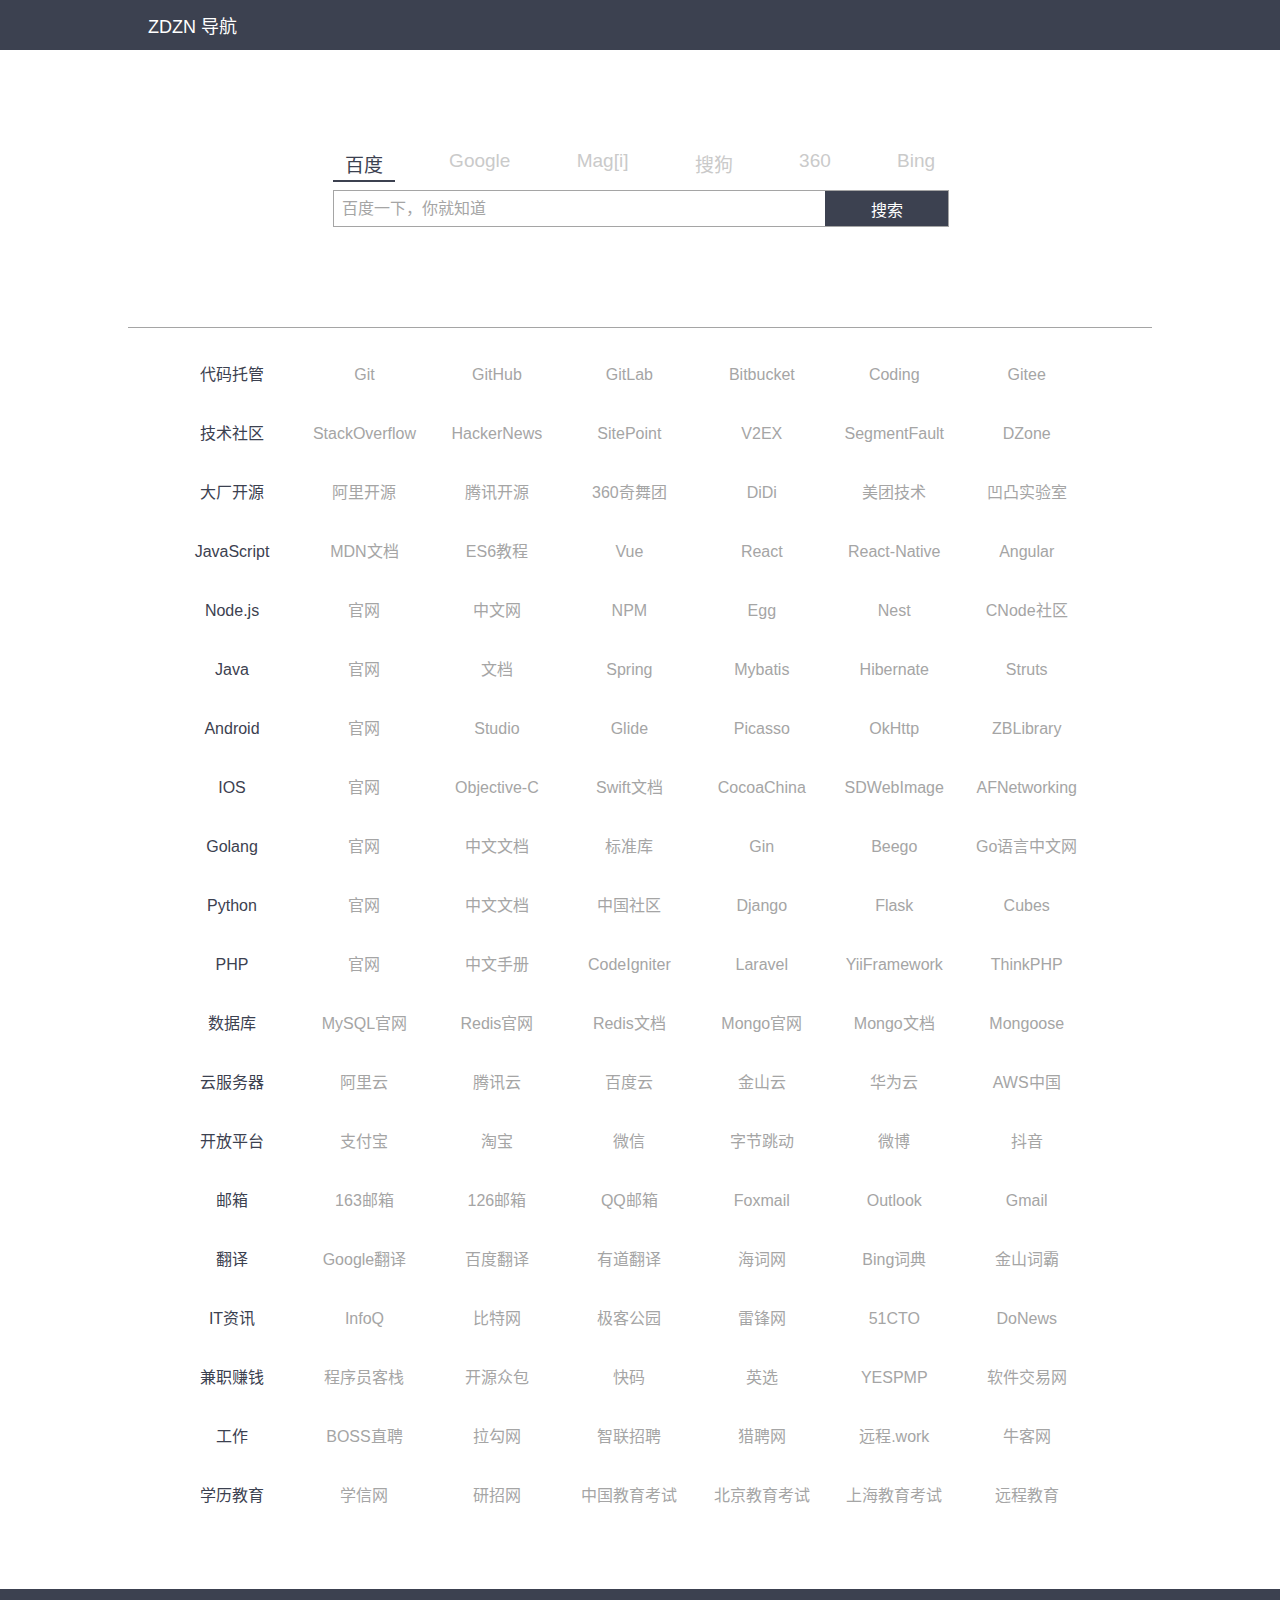
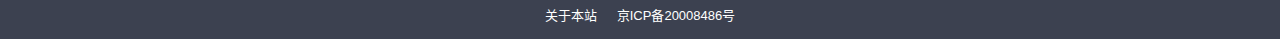
<file: index.html>
<!DOCTYPE html>
<html lang=zh-CN>

<head>
    <title>ZDZN-专业IT技术网址导航</title>
    <meta charset=utf-8>
    <meta name="renderer" content="webkit">
    <meta http-equiv="X-UA-Compatible" content="IE=edge,chrome=1">
    <meta content="width=device-width,initial-scale=1,maximum-scale=1" name=viewport>
    <meta name="baidu-site-verification" content="2nmFOW0dW1" />
    <meta name="keywords"
        content="ZDZN,上网导航,网址大全,网址导航,ZDZN上网导航,ZDZN网址,ZDZN导航,ZDZN网址大全,技术导航,IT技术导航,IT技术网址,IT技术网址导航,专业IT技术网址导航" />
    <meta name="description" content="ZDZN上是汇集全网优质IT技术网址及资源的中文上网导航。及时收录IT技术、工具、社区等分类的网址和内容，让您的工作学习更简单方便。学技术，从ZDZN开始!" />
    <meta content=jsthon name=author>
    <link rel="shortcut icon" type="image/x-icon" href="./assets/img/logo.ico" />
    <link href="assets/css/index.css" rel=stylesheet>
    <script>
        var _hmt = _hmt || [];
        (function () {
            var hm = document.createElement("script");
            hm.src = "https://hm.baidu.com/hm.js?130edc010a2f9a66ee12d6ad9ccc562e";
            var s = document.getElementsByTagName("script")[0];
            s.parentNode.insertBefore(hm, s);
        })();
    </script>
</head>

<body>
    <div class="head">
        <div class="title">
            <span>ZDZN 导航</span>
        </div>
    </div>
    <div class="container">
        <div class="search-container">
            <div class="search-layout">
                <div class="search-tab" id='search-tab'>
                    <span id='baidu' onclick='searchTabClick(this)'>百度</span>
                    <span id='google' onclick='searchTabClick(this)'>Google</span>
                    <span id='magi' onclick='searchTabClick(this)'>Mag[i]</span>
                    <span id='sougou' onclick='searchTabClick(this)'>搜狗</span>
                    <span id='so' onclick='searchTabClick(this)'>360</span>
                    <span id='bing' onclick='searchTabClick(this)'>Bing</span>
                </div>
                <div class="search-box">
                    <form class="search-form" id='search-form' target="_blank" action="https://www.baidu.com/s">
                        <input class="search-keyword" id='keyword' type=search autocomplete=off autofocus
                            placeholder="百度一下，你就知道" name='word'>
                        <input class="submit" type=submit value='搜索'>
                    </form>
                </div>
            </div>
        </div>
        <div class="line"></div>
        <div class='works'>
            <div class=works-list>
                <ul>
                    <li>代码托管</li>
                    <li><a target="_blank" href="https://git-scm.com/">Git</a></li>
                    <li><a target="_blank" href="https://github.com">GitHub</a></li>
                    <li><a target="_blank" href="https://gitlab.com">GitLab</a></li>
                    <li><a target="_blank" href="https://bitbucket.org/product">Bitbucket</a></li>
                    <li><a target="_blank" href="https://coding.net">Coding</a></li>
                    <li><a target="_blank" href="https://gitee.com">Gitee</a></li>
                </ul>
                <ul>
                    <li>技术社区</li>
                    <li><a target="_blank" href="https://stackoverflow.com/">StackOverflow</a></li>
                    <li><a target="_blank" href="https://news.ycombinator.com/">HackerNews</a></li>
                    <li><a target="_blank" href="https://www.sitepoint.com/">SitePoint</a></li>
                    <li><a target="_blank" href="https://www.v2ex.com/">V2EX</a></li>
                    <li><a target="_blank" href="https://segmentfault.com/">SegmentFault</a></li>
                    <li><a target="_blank" href="https://dzone.com/">DZone</a></li>
                </ul>
                <ul>
                    <li>大厂开源</li>
                    <li><a target="_blank" href="https://opensource.alibaba.com/project">阿里开源</a></li>
                    <li><a target="_blank" href="https://opensource.tencent.com/projects">腾讯开源</a></li>
                    <li><a target="_blank" href="https://75team.com">360奇舞团</a></li>
                    <li><a target="_blank" href="https://didi.github.io">DiDi</a></li>
                    <li><a target="_blank" href="https://tech.meituan.com/">美团技术</a></li>
                    <li><a target="_blank" href="https://aotu.io/">凹凸实验室</a></li>
                </ul>
                <ul>
                    <li>JavaScript</li>
                    <li><a target="_blank" href="https://developer.mozilla.org/zh-CN/">MDN文档</a></li>
                    <li><a target="_blank" href="https://es6.ruanyifeng.com/">ES6教程</a></li>
                    <li><a target="_blank" href="https://cn.vuejs.org/">Vue</a></li>
                    <li><a target="_blank" href="https://react.docschina.org/">React</a></li>
                    <li><a target="_blank" href="https://reactnative.cn/">React-Native</a></li>
                    <li><a target="_blank" href="https://angular.cn/">Angular</a></li>
                </ul>
                <ul>
                    <li>Node.js</li>
                    <li><a target="_blank" href="https://nodejs.org/en/">官网</a></li>
                    <li><a target="_blank" href="http://nodejs.cn/">中文网</a></li>
                    <li><a target="_blank" href="https://www.npmjs.com/package/npm">NPM</a></li>
                    <li><a target="_blank" href="https://eggjs.org/">Egg</a></li>
                    <li><a target="_blank" href="https://docs.nestjs.cn">Nest</a></li>
                    <li><a target="_blank" href="https://cnodejs.org/">CNode社区</a></li>
                </ul>

                <ul>
                    <li>Java</li>
                    <li><a target="_blank" href="https://www.oracle.com/java/technologies/javase-downloads.html">官网</a>
                    </li>
                    <li><a target="_blank"
                            href="https://www.oracle.com/cn/java/technologies/java-se-api-doc.html">文档</a></li>
                    <li><a target="_blank" href="https://spring.io/">Spring</a></li>
                    <li><a target="_blank" href="https://mybatis.org/mybatis-3/zh/index.html">Mybatis</a></li>
                    <li><a target="_blank" href="http://hibernate.org/">Hibernate</a></li>
                    <li><a target="_blank" href="https://struts.apache.org/">Struts</a></li>
                </ul>

                <ul>
                    <li>Android</li>
                    <li><a target="_blank" href="https://developer.android.google.cn/">官网</a></li>
                    <li><a target="_blank" href="http://www.android-studio.org/">Studio</a></li>
                    <li><a target="_blank" href="https://muyangmin.github.io/glide-docs-cn/">Glide</a></li>
                    <li><a target="_blank" href="https://square.github.io/picasso/">Picasso</a></li>
                    <li><a target="_blank" href="https://square.github.io/okhttp/">OkHttp</a></li>
                    <li><a target="_blank" href="https://github.com/TommyLemon/Android-ZBLibrary">ZBLibrary</a></li>
                </ul>

                <ul>
                    <li>IOS</li>
                    <li><a target="_blank" href="https://developer.apple.com/ios/">官网</a></li>
                    <li><a target="_blank"
                            href="https://developer.apple.com/library/archive/documentation/Cocoa/Conceptual/ProgrammingWithObjectiveC/Introduction/Introduction.html">Objective-C
                        </a></li>
                    <li><a target="_blank" href="https://swift.org/">Swift文档</a></li>
                    <li><a target="_blank" href="http://www.cocoachina.com/">CocoaChina</a></li>
                    <li><a target="_blank" href="https://sdwebimage.github.io/">SDWebImage</a></li>
                    <li><a target="_blank" href="https://github.com/AFNetworking/AFNetworking">AFNetworking</a></li>

                </ul>

                <ul>
                    <li>Golang</li>
                    <li><a target="_blank" href="https://golang.google.cn">官网</a></li>
                    <li><a target="_blank" href="http://docscn.studygolang.com/">中文文档</a></li>
                    <li><a target="_blank" href="https://studygolang.com/pkgdoc">标准库</a></li>
                    <li><a target="_blank" href="https://gin-gonic.com/">Gin</a></li>
                    <li><a target="_blank" href="http://beego.me">Beego</a></li>
                    <li><a target="_blank" href="https://studygolang.com/">Go语言中文网</a></li>
                </ul>

                <ul>
                    <li>Python</li>
                    <li><a target="_blank" href="https://www.python.org/">官网</a></li>
                    <li><a target="_blank" href="https://docs.python.org/zh-cn/3/">中文文档</a></li>
                    <li><a target="_blank" href="https://pychina.org/#">中国社区</a></li>
                    <li><a target="_blank" href="https://www.djangoproject.com/">Django</a></li>
                    <li><a target="_blank" href="https://palletsprojects.com/p/flask/">Flask</a></li>
                    <li><a target="_blank" href="http://cubes.databrewery.org/">Cubes</a></li>
                </ul>

                <ul>
                    <li>PHP</li>
                    <li><a target="_blank" href="https://www.php.net/">官网</a></li>
                    <li><a target="_blank" href="https://www.php.net/manual/zh/index.php">中文手册</a></li>
                    <li><a target="_blank" href="https://codeigniter.org.cn/">CodeIgniter</a></li>
                    <li><a target="_blank" href="https://www.golaravel.com/">Laravel</a></li>
                    <li><a target="_blank" href="https://www.yiiframework.com/">YiiFramework</a></li>
                    <li><a target="_blank" href="https://github.com/top-think/thinkphp">ThinkPHP</a></li>
                </ul>

                <ul>
                    <li>数据库</li>
                    <li><a target="_blank" href="https://www.mysql.com">MySQL官网</a></li>
                    <li><a target="_blank" href="https://redis.io">Redis官网</a></li>
                    <li><a target="_blank" href="http://www.redis.cn/documentation.html">Redis文档</a></li>
                    <li><a target="_blank" href="https://www.mongodb.com">Mongo官网</a></li>
                    <li><a target="_blank" href="http://www.mongoing.com/docs/">Mongo文档</a></li>
                    <li><a target="_blank" href="http://www.mongoosejs.net/docs/guide.html">Mongoose</a></li>
                </ul>

                <ul>
                    <li>云服务器</li>
                    <li><a target="_blank" href="https://www.aliyun.com/">阿里云</a></li>
                    <li><a target="_blank" href="https://cloud.tencent.com/">腾讯云</a></li>
                    <li><a target="_blank" href="https://cloud.baidu.com">百度云</a></li>
                    <li><a target="_blank" href="https://www.ksyun.com/">金山云</a></li>
                    <li><a target="_blank" href="https://activity.huaweicloud.com/">华为云</a></li>
                    <li><a target="_blank" href="https://www.amazonaws.cn/">AWS中国</a></li>
                </ul>


                <ul>
                    <li>开放平台</li>
                    <li><a target="_blank" href="https://open.alipay.com/platform/home.htm">支付宝</a></li>
                    <li><a target="_blank" href="https://open.taobao.com/">淘宝</a></li>
                    <li><a target="_blank" href="https://open.weixin.qq.com/">微信</a></li>
                    <li><a target="_blank" href="https://developer.toutiao.com/">字节跳动</a></li>
                    <li><a target="_blank" href="https://open.weibo.com/">微博</a></li>
                    <li><a target="_blank" href="https://open.douyin.com/platform">抖音</a></li>
                </ul>

                <ul>
                    <li>邮箱</li>
                    <li><a target="_blank" href="https://mail.163.com/">163邮箱</a></li>
                    <li><a target="_blank" href="https://mail.126.com/">126邮箱</a></li>
                    <li><a target="_blank" href="https://mail.qq.com/">QQ邮箱</a></li>
                    <li><a target="_blank" href="https://www.foxmail.com/">Foxmail</a></li>
                    <li><a target="_blank" href="https://outlook.live.com/owa/">Outlook</a></li>
                    <li><a target="_blank" href="https://mail.google.com/">Gmail</a></li>
                </ul>

                <ul>
                    <li>翻译</li>
                    <li><a target="_blank" href="https://translate.google.cn/">Google翻译</a></li>
                    <li><a target="_blank" href="https://fanyi.baidu.com/">百度翻译</a></li>
                    <li><a target="_blank" href="http://fanyi.youdao.com/">有道翻译</a></li>
                    <li><a target="_blank" href="https://dict.cn/">海词网</a></li>
                    <li><a target="_blank" href="https://cn.bing.com/dict/">Bing词典</a></li>
                    <li><a target="_blank" href="http://www.iciba.com/">金山词霸</a></li>
                </ul>

                <ul>
                    <li>IT资讯</li>
                    <li><a target="_blank" href="https://www.infoq.com/">InfoQ</a></li>
                    <li><a target="_blank" href="http://www.chinabyte.com/">比特网</a></li>
                    <li><a target="_blank" href="http://www.geekpark.net/">极客公园</a></li>
                    <li><a target="_blank" href="https://www.leiphone.com/">雷锋网</a></li>
                    <li><a target="_blank" href="https://news.51cto.com/">51CTO</a></li>
                    <li><a target="_blank" href="https://www.donews.com/">DoNews</a></li>
                </ul>
                <ul>
                    <li>兼职赚钱</li>
                    <li><a target="_blank" href="https://www.proginn.com/">程序员客栈</a></li>
                    <li><a target="_blank" href="https://zb.oschina.net/">开源众包</a></li>
                    <li><a target="_blank" href="https://www.kuai.ma/">快码</a></li>
                    <li><a target="_blank" href="https://www.yingxuan.io/">英选</a></li>
                    <li><a target="_blank" href="https://www.yespmp.com/">YESPMP</a></li>
                    <li><a target="_blank" href="https://www.sxsoft.com/">软件交易网</a></li>
                </ul>
                <ul>
                    <li>工作</li>
                    <li><a target="_blank" href="https://www.zhipin.com/">BOSS直聘</a></li>
                    <li><a target="_blank" href="https://www.lagou.com/">拉勾网</a></li>
                    <li><a target="_blank" href="https://landing.zhaopin.com/">智联招聘</a></li>
                    <li><a target="_blank" href="https://event.liepin.com/">猎聘网</a></li>
                    <li><a target="_blank" href="https://yuancheng.work/">远程.work</a></li>
                    <li><a target="_blank" href="https://www.nowcoder.com/">牛客网</a></li>
                </ul>
                <ul>
                    <li>学历教育</li>
                    <li><a target="_blank" href="https://www.chsi.com.cn/">学信网</a></li>
                    <li><a target="_blank" href="https://yz.chsi.com.cn/yzwb/">研招网</a></li>
                    <li><a target="_blank" href="http://www.neea.edu.cn/">中国教育考试</a></li>
                    <li><a target="_blank" href="https://www.bjeea.cn/">北京教育考试</a></li>
                    <li><a target="_blank" href="http://www.shmeea.edu.cn/page/index.html">上海教育考试</a></li>
                    <li><a target="_blank" href="http://www.cdce.cn/">远程教育</a></li>
                </ul>

            </div>
        </div>
    </div>
    <footer class="footer">
        <span><a target="_blank" href="./page/about.html">关于本站</a></span>
        <span><a target="_blank" href="http://www.beian.miit.gov.cn/">京ICP备20008486号</a></span>
    </footer>
    <script type="text/javascript" src="assets/scripts/index.js"></script>
</body>

</html>
</file>
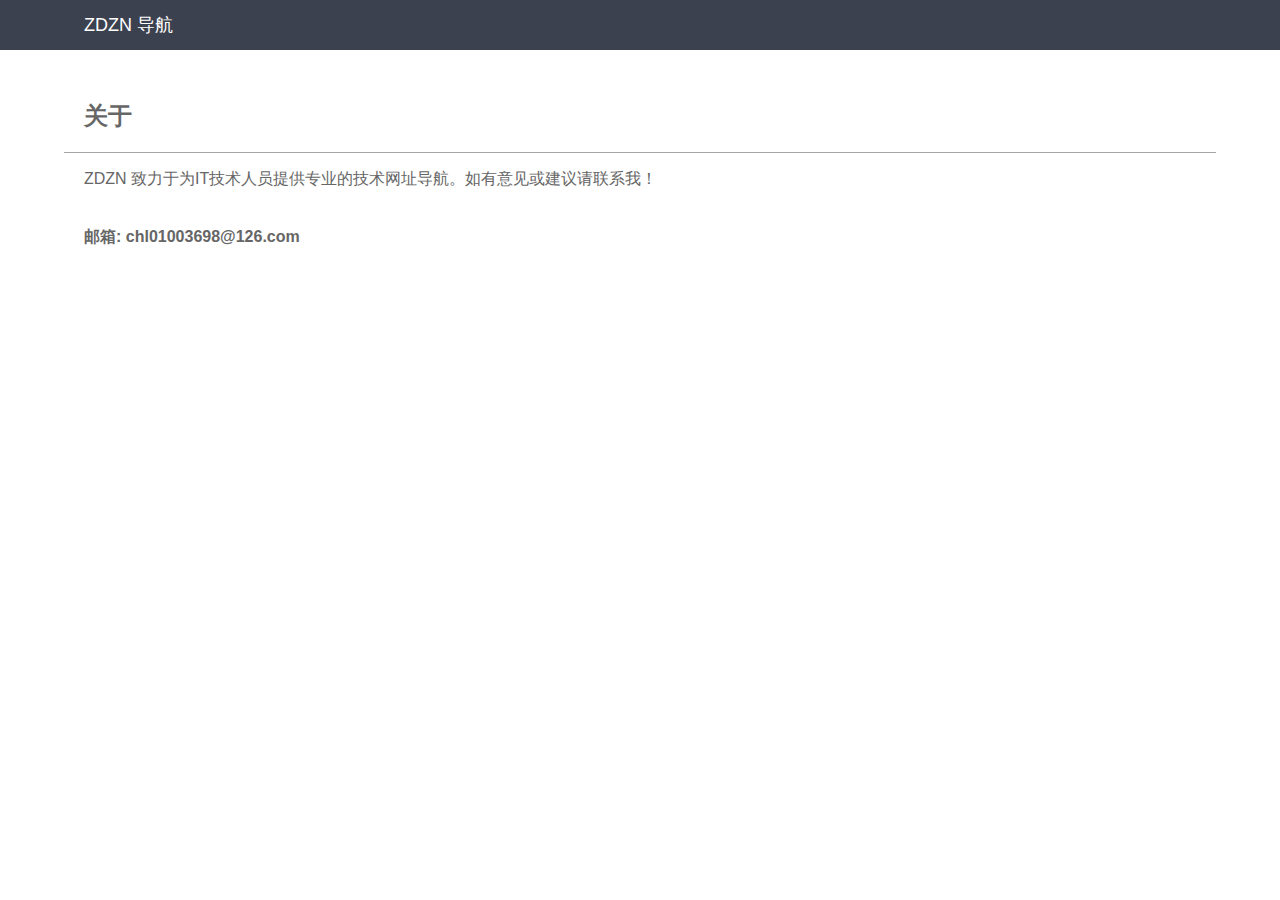
<file: page/about.html>
<!DOCTYPE html>
<html>

<head>
    <title>ZDZN-专业IT技术网址导航</title>
    <meta charset=utf-8>
    <meta name="renderer" content="webkit">
    <meta http-equiv="X-UA-Compatible" content="IE=edge,chrome=1">
    <meta name="baidu-site-verification" content="2nmFOW0dW1" />
    <meta content="width=device-width,initial-scale=1,maximum-scale=1" name=viewport>
    <link rel="shortcut icon" type="image/x-icon" href="../assets/img/logo.ico" />
    <link href="../assets/css/about.css" rel=stylesheet>
    <script>
        var _hmt = _hmt || [];
        (function () {
            var hm = document.createElement("script");
            hm.src = "https://hm.baidu.com/hm.js?130edc010a2f9a66ee12d6ad9ccc562e";
            var s = document.getElementsByTagName("script")[0];
            s.parentNode.insertBefore(hm, s);
        })();
    </script>
</head>

<body>
    <div class="head">
        <div class="title">
            <span>ZDZN 导航</span>
        </div>
    </div>
    <div class="container">
        <h2>关于</h2>
        <div class="line"></div>
        <p>
            ZDZN 致力于为IT技术人员提供专业的技术网址导航。如有意见或建议请联系我！
        </p>

        <h4>邮箱: chl01003698@126.com</h4>

    </div>

</body>

</html>
</file>
<file: assets/css/index.css>
html {
    overflow-y: scroll;
}

body {
    display: flex;
    flex-direction: column;
    align-items: center;
    background: white;
    font-family: -apple-system, BlinkMacSystemFont, "Segoe UI", Roboto, "Helvetica Neue", Helvetica, "PingFang SC", "Hiragino Sans GB", "Microsoft YaHei", SimSun, sans-serif;
    color: #666;
    margin: 0;
    padding: 0;
    border: 0;
}
a {
    color: #3c4150;
    text-decoration: none;
}
a:hover {
    color: white;
    background-color: #3c4150;
}
.head {
    width: 100%;
    height: 50px;
    background: #3c4150;
    display: flex;
    flex-direction: row;
    align-items: center;
    justify-content: center;
}
.title {
    width: 90%;
    max-width: 1280px;
}
.title span {
    color: white;
    font-size: 18px;
    margin-left: 20px;
}
.container {
    width: 90%;
    max-width: 1280px;
    height: auto;
    background-color: white;
    display: flex;
    flex-direction: column;
    padding-bottom: 50px;
}

.search-container {
    width: 100%;
    display: flex;
    flex-direction: column;
    align-items: center;
    margin-top: 100px;
    margin-bottom: 100px;
}

.search-layout {
    display: flex;
    flex-direction: column;
    width: 60%;
    max-width: 620px;
}

.search-tab {
    width: 100%;
    display: flex;
    flex-direction: row;
    justify-content: space-between;
    -webkit-tap-highlight-color: transparent;
}

.search-tab span {
    font-size: 19px;
    border-bottom: 2px solid transparent;
    color: #cacaca;
    cursor: pointer;
    height: 30px;
    padding: 0 12px;
}

.search-tab span:hover {
    border-bottom: 2px solid #3c4150 !important;
    color: #3c4150 !important;
}

#baidu {
    border-bottom: 2px solid #3c4150;
    color: #3c4150;
}

input {
    outline-style: none;
    border: 0px;
    border-radius:0; 
    -webkit-appearance: none;
    -webkit-border-radius:0px;
    opacity: 1;
    vertical-align: middle;
}

input::-webkit-input-placeholder {
    /* WebKit browsers */
    color: #a5a5a5;
}

input:-moz-placeholder {
    /* Mozilla Firefox 4 to 18 */
    color: #a5a5a5;
}

input::-moz-placeholder {
    /* Mozilla Firefox 19+ */
    color: #a5a5a5;
}

input:-ms-input-placeholder {
    /* Internet Explorer 10+ */
    color: #a5a5a5;
}

.search-box {
    border: 1px solid #a5a5a5;
    margin-top: 8px;
    width: 100%;
    font-size: 0
}

.search-form input[type=search] {
    width: 80%;
    overflow: hidden;
    height: 35px;
    font-size: 16px;
    padding-left: 8px;
    padding-right: 8px;
}

.submit {
    background: #3c4150;
    width: 20%;
    height: 35px;
    color: white;
    font-size: 16px;
}

.submit:hover {
    cursor: pointer;
}

.line {
    width: 100%;
    height: 1px;
    background: #a5a5a5;
}

.works {
    width: 100%;
    height: auto;
    background-color: white;
    display: flex;
    flex-direction: column;
    align-items: center;
    margin-top: 15px;
    overflow: hidden;
}

.works-list {
    width: 100%;
}

.works-list ul {
    width: 100%;
    line-height: 32px;
    list-style: none;
}

.works-list li {
    width: 12.5%;
    display: inline-block;
    overflow: hidden;
    font-size: 16px;
    text-align: center;
}

.works-list a {
    width: 100%;
    height: 100%;
    color: #a5a5a5;
    display: block;
}

.works-list a:hover {
    color: white;
    background-color: #3c4150;
    cursor: pointer;
}

.works-list li:first-child {
    color: #3c4150;
    background-color: white;
    cursor: default;
}

.footer {
    width: 100%;
    height: 50px;
    background-color: #3c4150;
    display: flex;
    flex-direction: row;
    align-items: center;
    justify-content: center;
}

.footer span {
    color: white;
    font-size: 13px;
    margin-left: 10px;
    margin-right: 10px;
}

.footer a {
    color: white;
}

@media screen and (max-width:1600px) {
    .title {
        width: 80%;
    }
    .container {
        width: 80%;
        height: auto;
        background-color: white;
        display: flex;
        flex-direction: column;
    }
    .search-container {
        width: 100%;
        display: flex;
        flex-direction: column;
        align-items: center;
        margin-top: 100px;
        margin-bottom: 100px;
    }
    .search-layout {
        display: flex;
        flex-direction: column;
        width: 60%;
        max-width: 620px;
    }
}

@media screen and (max-width:1024px) {
    .container {
        width: 100%;
        height: auto;
        background-color: white;
        display: flex;
        flex-direction: column;
    }
    .search-layout {
        display: flex;
        flex-direction: column;
        width: 80%;
    }
}

@media screen and (max-width:768px) {
    .container {
        width: 100%;
        height: auto;
        background-color: white;
        display: flex;
        flex-direction: column;
    }
    .search-container {
        width: 100%;
        display: flex;
        flex-direction: column;
        align-items: center;
        margin-top: 40px;
        margin-bottom: 40px;
    }
    .search-layout {
        display: flex;
        flex-direction: column;
        width: 80%;
    }
    .search-tab span {
        font-size: 16px;
        border-bottom: 2px solid transparent;
        color: #cacaca;
        cursor: pointer;
        height: 30px;
        padding: 0 5px;
    }
    .works {
        width: 100%;
        height: auto;
        background-color: white;
        display: flex;
        flex-direction: column;
        align-items: center;
        margin-top: 15px;
    }
    .works-list {
        width: 100%;
        height: auto;
        margin-left: 0px;
    }
    .works-list li {
        width: 90px;
        /*每个元素的初始化宽度*/
        text-align: center;
        flex: auto;
    }
    .works-list a {
        width: 100%;
        height: 100%;
        color: #a5a5a5;
        display: block;
        font-size: 14px;
    }
    .works-list li:first-child {
        color: #3c4150;
        background-color: white;
        cursor: default;
        font-size: 14px;
    }
    ul {
        padding-inline-start: 5px;
        padding-inline-end: 5px;
    }
}

@media screen and (max-width:480px) {
    .title {
        width: 100%;
        max-width: 1024px;
    }
    .title span {
        color: white;
        font-size: 16px;
        margin-left: 20px;
    }
    .search-container {
        width: 100%;
        display: flex;
        flex-direction: column;
        align-items: center;
        margin-top: 20px;
        margin-bottom: 20px;
    }
    .line {
        width: 100%;
        height: 1px;
        background: #a5a5a5;
    }
    .search-tab span {
        font-size: 16px;
        border-bottom: 2px solid transparent;
        color: #cacaca;
        cursor: pointer;
        height: 30px;
        padding: 0 5px;
    }
    .search-layout {
        display: flex;
        flex-direction: column;
        width: 90%;
    }
    .search-box {
        margin-top: 8px;
        width: 100%;
        font-size: 0;
    }
    .search-form input[type=search] {
        width: 80%;
        overflow: hidden;
        height: 35px;
        font-size: 16px;
        padding-left: 8px;
        padding-right: 8px;
    }
    .submit {
        background: #3c4150;
        width: 20%;
        height: 35px;
        color: white;
        font-size: 16px;
    }
    .line {
        width: 100%;
        height: 1px;
        background: #ededed;
    }
    .works {
        width: 100%;
        height: auto;
        background-color: white;
        display: flex;
        flex-direction: column;
        align-items: center;
        margin-top: 15px;
    }
    .works-list {
        width: 100%;
        height: auto;
        margin-left: 0px;
    }
    .works-list li {
        width: 90px;
        /*每个元素的初始化宽度*/
        text-align: center;
        flex: auto;
    }
    .works-list a {
        width: 100%;
        height: 100%;
        color: #a5a5a5;
        display: block;
        font-size: 14px;
    }
    .works-list li:first-child {
        color: #3c4150;
        background-color: white;
        cursor: default;
        font-size: 14px;
    }
    ul {
        padding-inline-start: 5px;
        padding-inline-end: 5px;
    }
    ul:-webkit-padding-start {
        padding-inline-start: 5px;
        padding-inline-end: 5px;
    }
}
</file>
<file: assets/css/about.css>
html {
    overflow-y: scroll;
}

body {
    display: flex;
    flex-direction: column;
    align-items: center;
    background: white;
    font-family: -apple-system, BlinkMacSystemFont, "Segoe UI", Roboto, "Helvetica Neue", Helvetica, "PingFang SC", "Hiragino Sans GB", "Microsoft YaHei", SimSun, sans-serif;
    color: #666;
    margin: 0;
    padding: 0;
    border: 0;
}

.head {
    width: 100%;
    height: 50px;
    background: #3c4150;
    display: flex;
    flex-direction: row;
    align-items: center;
    justify-content: center;
}

.title {
    width: 90%;
    max-width: 1280px;
}

.title span {
    color: white;
    font-size: 18px;
    margin-left: 20px;
}

.container {
    width: 90%;
    max-width: 1280px;
    height: auto;
    background-color: white;
    display: flex;
    flex-direction: column;
}

h2 {
    margin-top: 50px;
    margin-left: 20px;
}

.line {
    width: 100%;
    height: 1px;
    background: #a5a5a5;
}

p {
    margin-left: 20px;
}

h4 {
    margin-left: 20px;
}

@media screen and (max-width:480px) {
    .title {
        width: 100%;
        max-width: 1024px;
    }
    .title span {
        color: white;
        font-size: 16px;
        margin-left: 20px;
    }
    h2 {
        margin-top: 20px;
        margin-left: 0px;
    }
    p {
        margin-left: 0px;
    }
    h4 {
        margin-left: 0px;
    }
}
</file>
